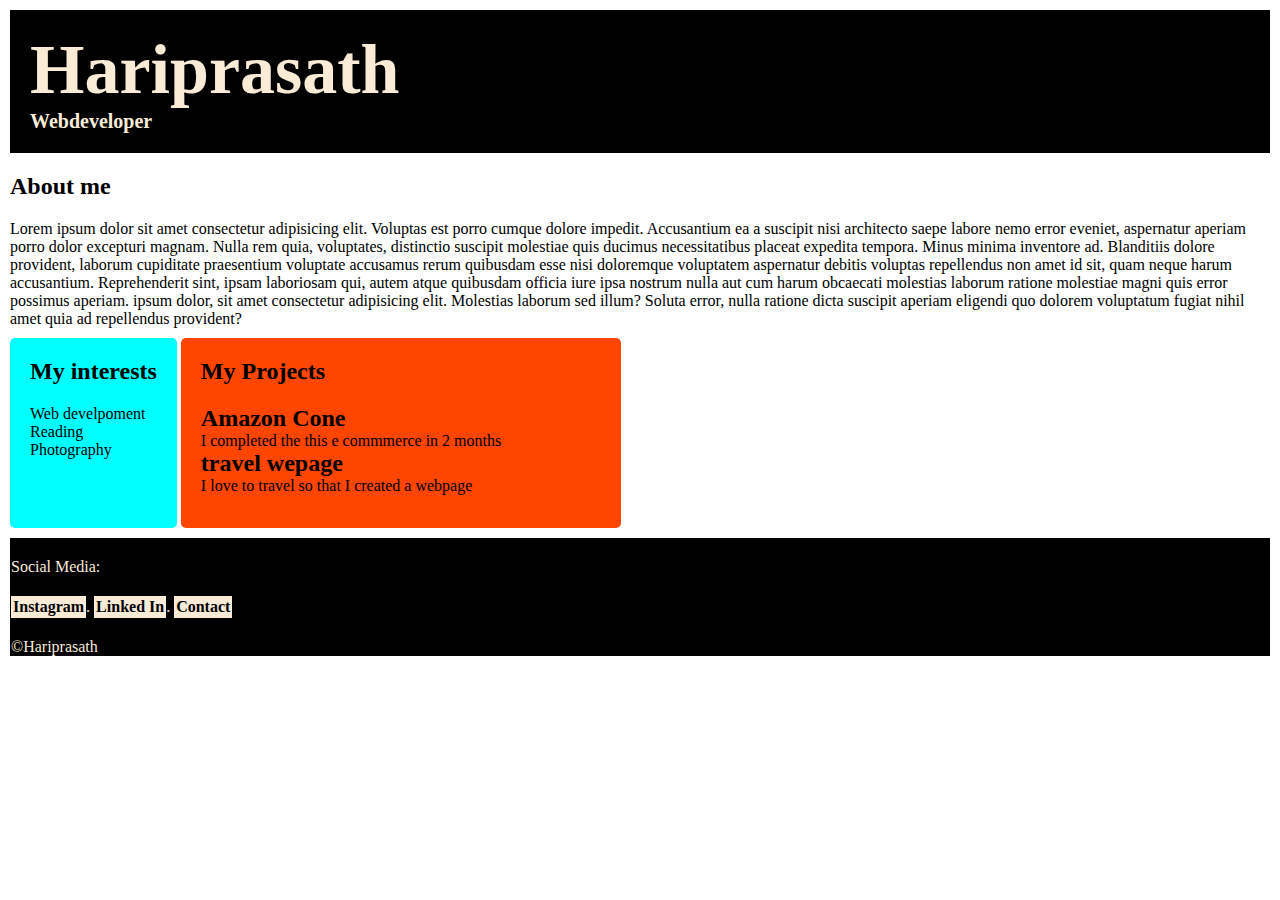
<file: index.html>
<head>
    <title> Hariprasath Portfolio</title>
    <link rel="stylesheet" href="style.css">


</head>

<body>
    <div class="container">
        <div class="heading">
            <h1 class="heading__name"> Hariprasath</h1>
            <h3 class="heading__role">Webdeveloper</h3>
        </div>
        <div class="section__1">
            <h2 class="section__1__title">About me</h2>

            <p class="section__1__desc">Lorem ipsum dolor sit amet consectetur adipisicing elit. Voluptas est porro cumque dolore impedit.
                Accusantium ea
                a suscipit nisi architecto saepe labore nemo error eveniet, aspernatur aperiam porro dolor excepturi
                magnam.
                Nulla rem quia, voluptates, distinctio suscipit molestiae quis ducimus necessitatibus placeat expedita
                tempora.
                Minus minima inventore ad. Blanditiis dolore provident, laborum cupiditate praesentium voluptate
                accusamus
                rerum
                quibusdam esse nisi doloremque voluptatem aspernatur debitis voluptas repellendus non amet id sit, quam
                neque
                harum accusantium. Reprehenderit sint, ipsam laboriosam qui, autem atque quibusdam officia iure ipsa
                nostrum
                nulla aut cum harum obcaecati molestias laborum ratione molestiae magni quis error possimus aperiam.
                ipsum
                dolor, sit amet consectetur adipisicing elit. Molestias laborum sed illum? Soluta error, nulla ratione
                dicta
                suscipit aperiam eligendi quo dolorem voluptatum fugiat nihil amet quia ad repellendus provident?</p>
        </div>
        <div class="section__2">
            <h2 class="section__2__title">My interests</h2>
            <ul class="section__2__desc">
                <li>Web develpoment</li>
                <li>Reading</li>
                <li>Photography</li>
            </ul>
        </div>
        <div class="section__3">
            <h2 class="section__3__title">My Projects</h2>
            <ul class="section__3__desc">
                <li>

                    <h2>Amazon Cone</h2>
                </li>
                <p>I completed the this e commmerce in 2 months </p>
                <li>
                    <h2>travel wepage</h2>
                </li>
                <p>I love to travel so that I created a webpage</p>
            </ul>
        </div>
        <div class="section__4">
            <p >Social Media:<div class="section__4__desc"><a class="section__4__desc__insta" href="https://www.instagram.com/" target="_blank">Instagram</a>.
                <a class="section__4__desc__linkedin"href="https://www.linkedin.com/login" target="_blank">Linked In</a>.
                <a class="section__4__desc__contact"href="contact.html">Contact</a></div>
            </p>
        </div>
        <div class="section__5">
            <P>&copy;Hariprasath</P>
        </div>
    </div>
    
</body>
</file>
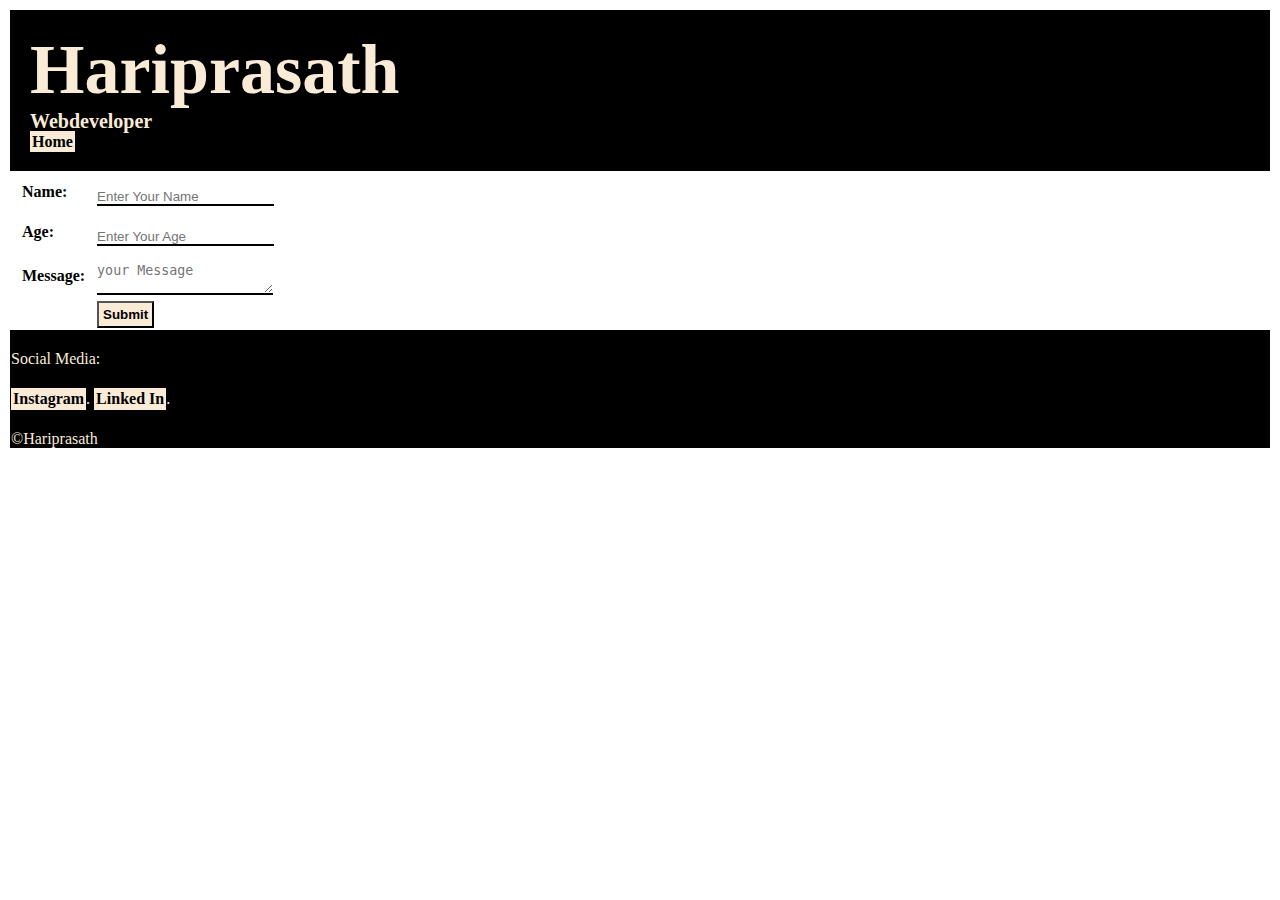
<file: contact.html>
<!DOCTYPE html>
<html lang="en">

<head>
    <meta charset="UTF-8">
    <meta name="viewport" content="width=device-width, initial-scale=1.0">
    <title>Contact</title>
    <link rel="stylesheet" href="style.css">

</head>

<body>
    <div class="container">

        <div class="heading">
            <h1 class="heading__name"> Hariprasath</h1>
            <h3 class="heading__role">Webdeveloper</h3>
            <a href="index.html" class="heading__home">Home</a>
        </div>
        <div class="contactform">
        <form>
            <table>
                <tr>
                    <td class="name">Name:</td>
                    <td><input class="contactform__name" type="text" placeholder="Enter Your Name"></td>
                </tr>
                <tr>
                    <td class="age">Age:</td>
                    <td><input class="contactform__age" type="Number" placeholder="Enter Your Age"></td>
                </tr>
                <tr>
                    <td class="message">Message:</td>
                    <td><textarea class="contactform__message" placeholder="your Message"></textarea>
                    </td>
                </tr>
                <tr>
                    <td></td>
                    <td ><input class="section__submit" type="submit"></td>
                </tr>

            </table>
        </form>
    </div>

        </ul>
        <div class="section__4">
            <p>Social Media:
            <div class="section__4__desc"><a class="section__4__desc__insta" href="https://www.instagram.com/"
                    target="_blank">Instagram</a>.
                <a class="section__4__desc__linkedin" href="https://www.linkedin.com/login" target="_blank">Linked
                    In</a>.
            </div>
            </p>
        </div>
        <div class="section__5">
            <P>&copy;Hariprasath</P>
        </div>
    </div>
</body>

</html>
</file>
<file: style.css>
.heading{
    background-color:black;
    color: antiquewhite;
    padding: 20px;
}  
.heading__home{
    background-color: antiquewhite;
    color: black ;
    font-weight: bold;
    padding: 2px;
    text-decoration: none;
    margin-top: 10px;

}
.heading__home:hover {
    background-color: burlywood;
}
  
*{
    padding: 0;
    margin: 0;
    ;
}
.container{
    padding: 10px;
}

.heading__name{
    font-size: 70px;
}
  .heading__role{
    font-size: 20px;
  }
  .section__1,.section__2,.section__3,.section__4,.section__5{
    padding-top: 20px;
  }
  .section__1__desc,.section__2__desc,.section__3__desc,.section__4__desc,.section__5__desc
{
    padding-top: 20px;
}
.section__4,.section__5{
    background-color: black;
    color: antiquewhite;
    padding-left: 1px;
}
.section__4__desc__insta,.section__4__desc__linkedin,.section__4__desc__contact{
    background-color: antiquewhite;
    display: inline-block;
    color: black ;
    font-weight: bold;
    padding: 2px;
    text-decoration: none;
}
.section__2 li,.section__3 li {
    list-style: none;

}
.section__2{
    display: inline-block;
    background-color: aqua;
    border-radius: 5px;
    height: 150px;
    vertical-align: top;
    padding: 20px;
    margin-top: 10px;
    margin-bottom: 10px;
}
.section__3{
    display: inline-block;
    background-color:orangered;
    border-radius: 5px;
    height: 150px;
    vertical-align: top;
    padding:    20px;
    width: 400px;
    margin-bottom: 10px;
    margin-top: 10px;
}
.section__4__desc__insta:hover,.section__4__desc__linkedin:hover,.section__4__desc__contact:hover{
    background-color: burlywood;
}
.contactform__name,.contactform__age,.contactform__message{
    margin-top: 10px;
    border: none;
    border-bottom: solid black 2px;
}
.name,.age,.message{
    font-weight: bold;
    padding: 10px;
}

.section__submit{
    background-color: antiquewhite;
    display: inline-block;
    color: black ;
    font-weight: bold;
    padding: 4px;
    text-decoration: none;

}

.section__submit:hover{
    background-color: burlywood;
}
</file>
